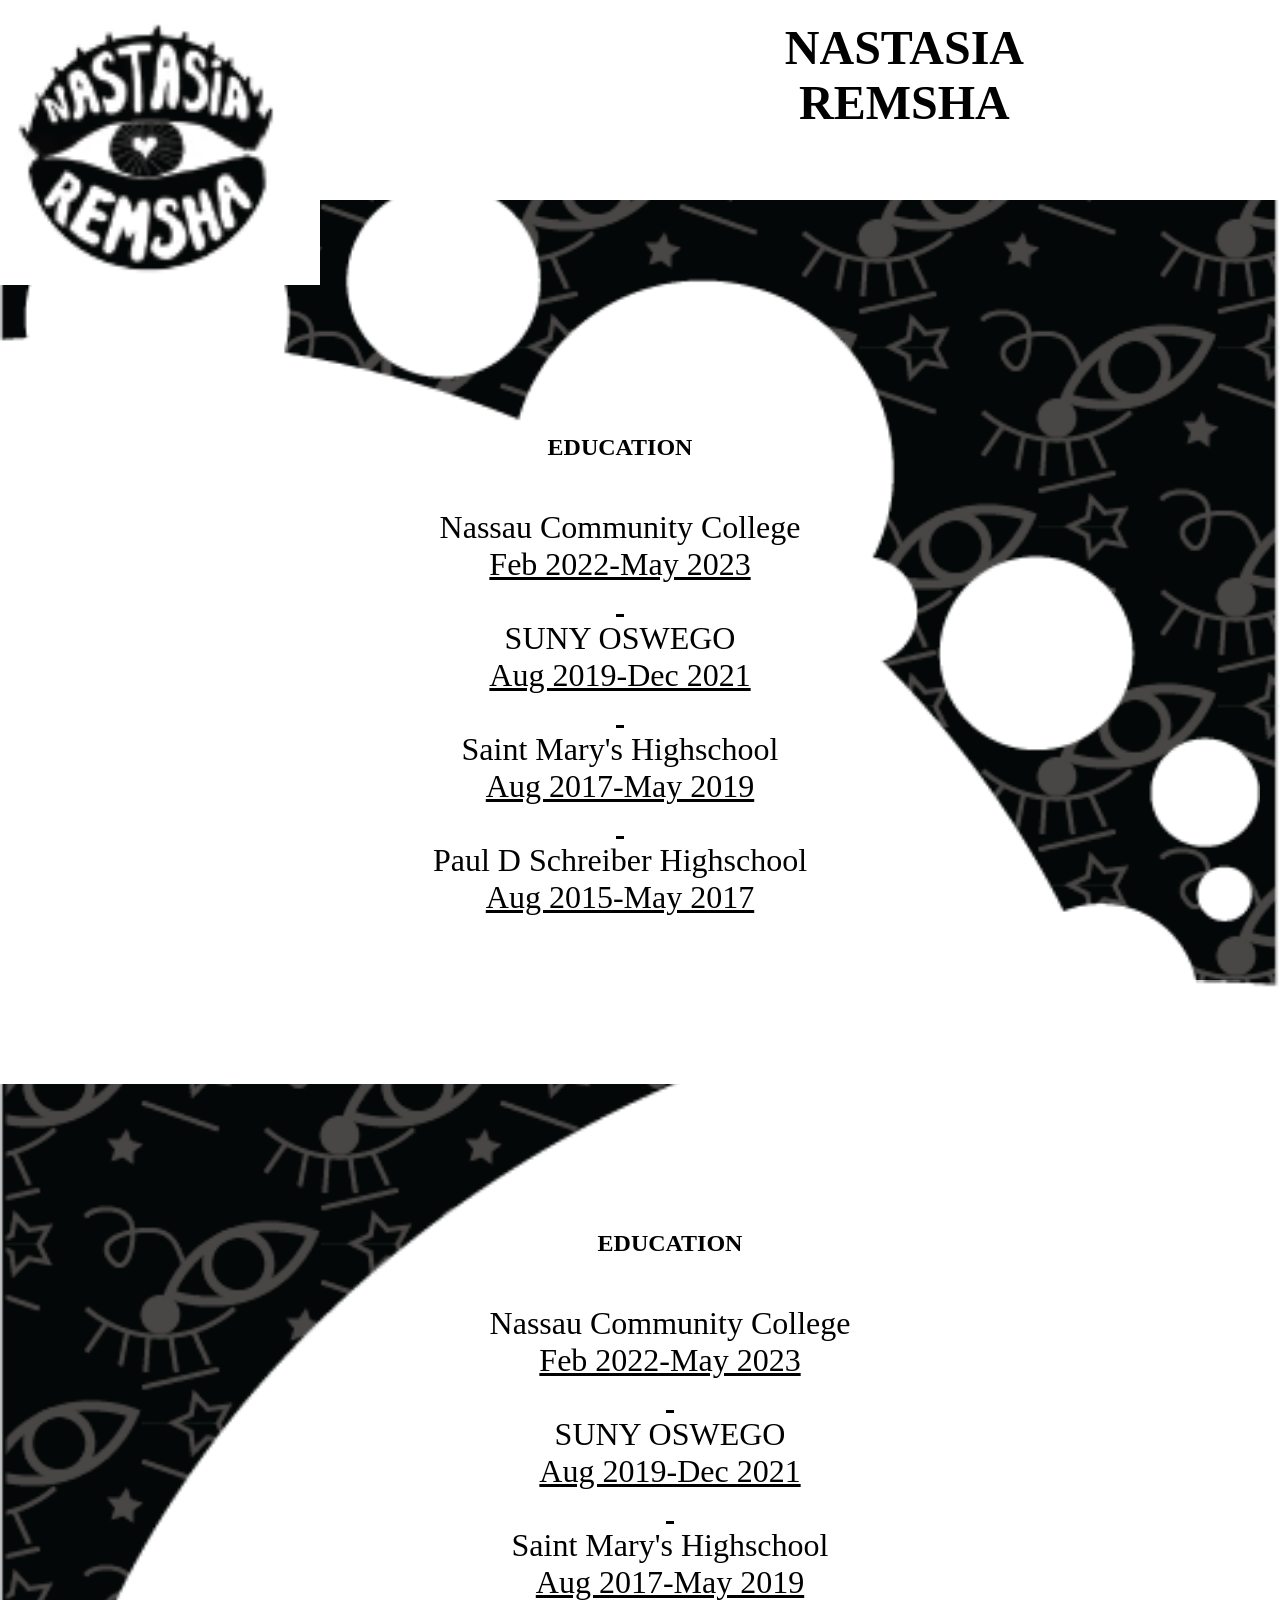
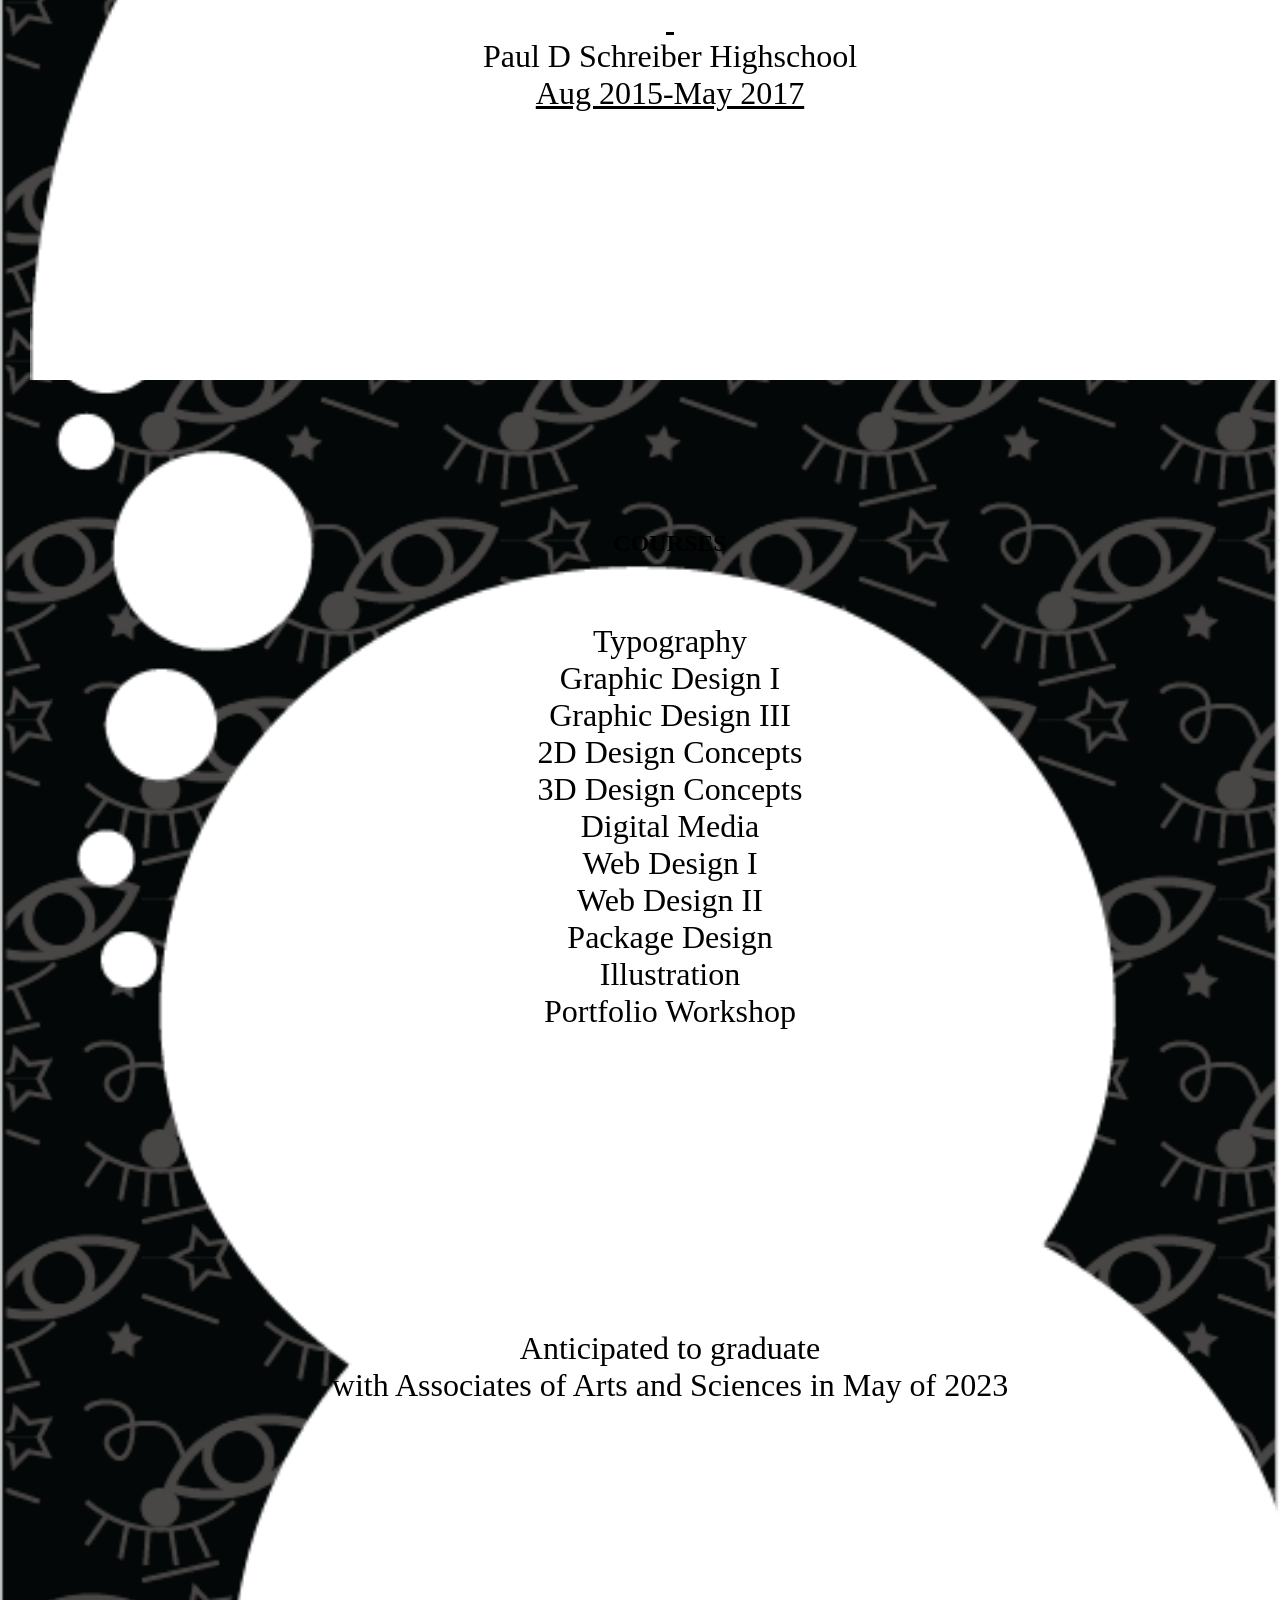
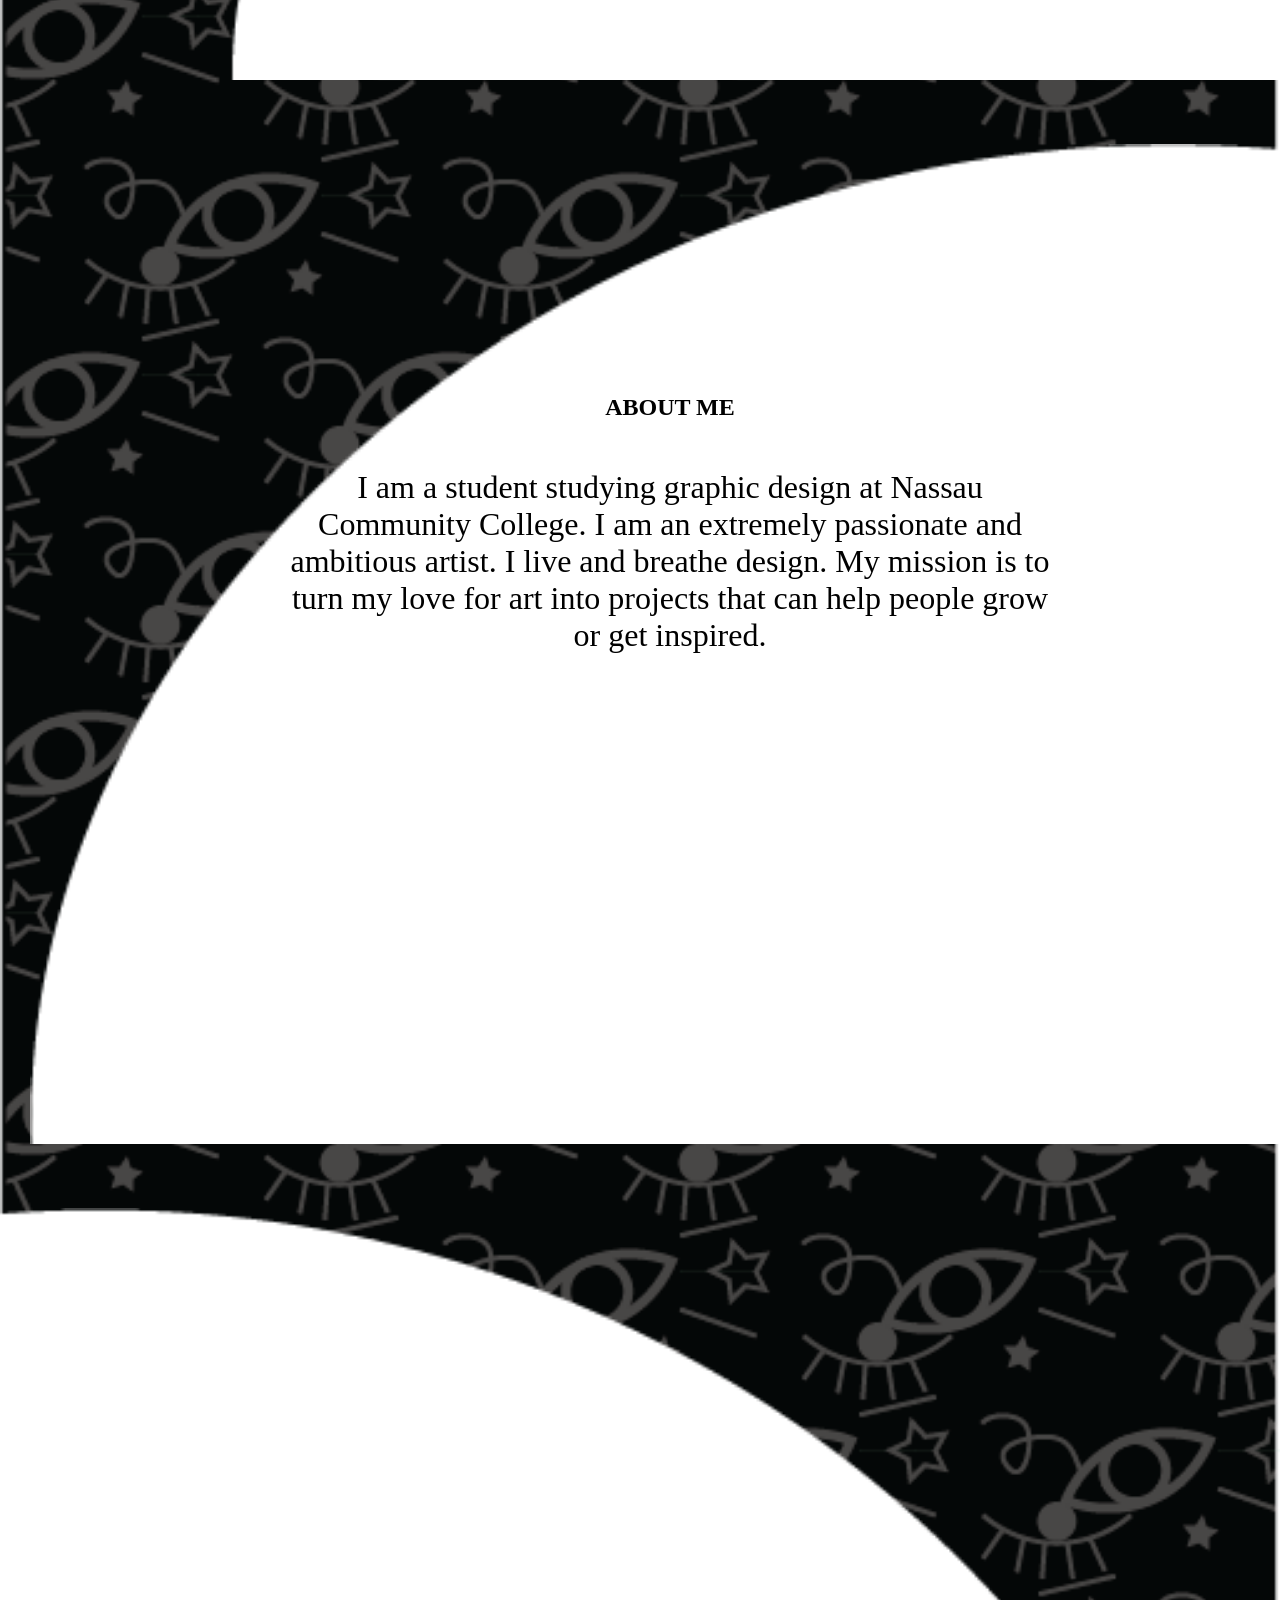
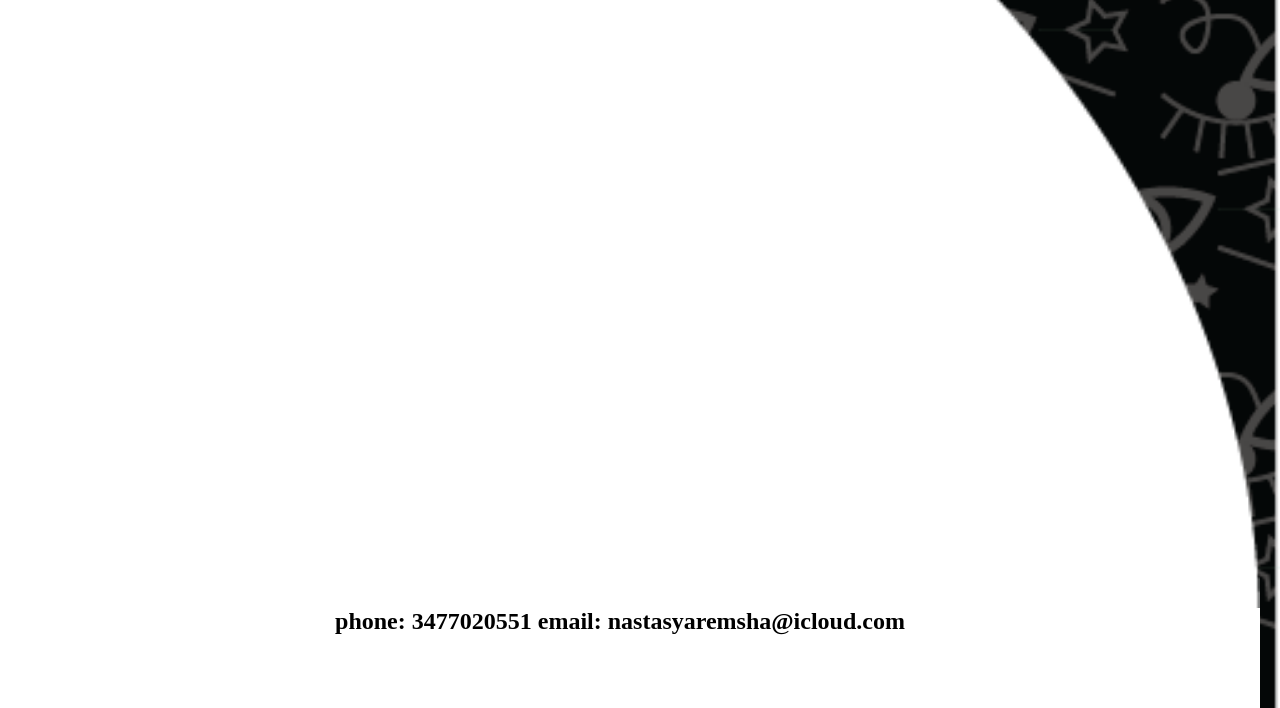
<file: weekly entries/week 5/remsha-responsive-resume copy/remsha-responsive-resume.html>
<!doctype html>
<html>
<head>
<meta charset="UTF-8">
<title>Responsive Resume</title>
<link href="_css/responsive-resume.css" rel="stylesheet" type="text/css">
</head>

<header class="main-hdr">
	<img src="_img/1x/1x/Asset 2.png" width="100" height="89" alt="" id="logo"/>
  <h1>NASTASIA<br> REMSHA</h1>
</header>
<body>
<section class="sectionone">
	
  <h2>EDUCATION</h2>
  <div class="text"><p>Nassau Community College</p>
	<p class="p-white">Feb 2022-May 2023</p>
	<p class="p-white">&nbsp;</p>
	
	<p>SUNY OSWEGO</p>
  <p class="p-white">Aug 2019-Dec 2021</p>
  <p class="p-white">&nbsp;</p>
	
  <p>Saint Mary's Highschool</p>
  <p class="p-white">Aug 2017-May 2019</p>
  <p class="p-white">&nbsp;</p>
	
  <p>Paul D Schreiber Highschool</p>
  <p class="p-white">Aug 2015-May 2017</p></div>
	
	<section class="sectiontwo">
	<h2>EDUCATION</h2>
  <div class="text"><p>Nassau Community College</p>
	<p class="p-white">Feb 2022-May 2023</p>
	<p class="p-white">&nbsp;</p>
	
	<p>SUNY OSWEGO</p>
  <p class="p-white">Aug 2019-Dec 2021</p>
  <p class="p-white">&nbsp;</p>
	
  <p>Saint Mary's Highschool</p>
  <p class="p-white">Aug 2017-May 2019</p>
  <p class="p-white">&nbsp;</p>
	
  <p>Paul D Schreiber Highschool</p>
  <p class="p-white">Aug 2015-May 2017</p></div>
	
	</section>
	
	<section class="section-three">
	  <h2> COURSES</h2><br>
		
		<p>Typography<br>
			Graphic Design I<br>
			Graphic Design III<br>
			2D Design Concepts<br>
			3D Design Concepts<br>
			Digital Media<br>
			Web Design I<br>
			Web Design II<br>
			Package Design<br>
			Illustration<br>
			Portfolio Workshop<br>
		</p>
		<div class="graduation">
		<p>Anticipated to graduate<br>
		with Associates of Arts and Sciences in May of 2023</p>
		</div>
	</section>	
	<section class="sectionfour">
		<h2>ABOUT ME</h2>
		<p>I am a student studying graphic design at Nassau Community College. I am an extremely 
passionate and ambitious artist. I live and breathe design. My mission is to turn my love for art into projects that can help people grow or get inspired.</p>
	</section>
	<section class="section-five">
	
	</section>
	<section class="contact">
	<h2>phone: 3477020551     
		email: nastasyaremsha@icloud.com
		</h2>
	
	</section>
</section>
</body>
</html>
</file>
<file: weekly entries/week 5/remsha-responsive-resume copy/_css/responsive-resume.css>
@charset "UTF-8";
*{
	padding: 0px;
	box-sizing: border-box;
	margin: 0px auto;
}
body{
	background-image: url("../_img/2x/Asset 19@2x.png");
	background-repeat: no-repeat;
	width: 100%;
	background-size: cover;
}
.main-hdr{
	width: 100%;
	height: 200px;
	background-color: white;
}
#logo{
	width: 25%;
	height:auto;
	position: relative;
}
h1{
	font-size: 3em;
	position: absolute;
	right: 20%;
	top: 20px;
	text-align: center;
}
.blob-one{
	width: 90%;
	height: auto;
}
.sectionone{
	background-image:url("../_img/2x/Asset 14@2x.png");
	background-size: cover;
	width: 100%;
	height: 900px;
	background-repeat: no-repeat;
	margin-left: -20px;
	padding-top: 250px;
	margin-top: -1em;
}
.p-white{
	text-decoration: underline;
}
p{
	font-size: 2em;
	text-align: center;
	width: 60%;
}
.text{
	margin-top: 1.8em;
}
h2{
	text-align: center;
	margin-bottom: 2em;
}

.sectiontwo{
	background-image:url("../_img/2x/Asset 15@2x.png");
	background-size: cover;
	width: 100%;
	height: 1000px;
	background-repeat: no-repeat;
	margin-right: -50px;
	padding-top: 250px;
	margin-top: 200px;
	margin-top: 4em;
}
.section-three{
	background-image: url("../_img/2x/Asset 16@2x.png");
	background-size: cover;
	width: 100%;
	height: 1400px;
	background-repeat: no-repeat;
	margin-right: -50px;
	padding-top: 250px;
	margin-top: -100px;
}
.graduation{
	padding-top: 300px;
}
.sectionfour{
	background-image:url("../_img/2x/Asset 17@2x.png");
	background-size: cover;
	width: 100%;
	height: 1000px;
	background-repeat: no-repeat;
	margin-right: -50px;
	padding-top: 250px;
	margin-top: 200px;
	margin-top: 4em;
}
.section-five{
	background-image:url("../_img/2x/Asset 18@2x.png");
	background-size: cover;
	width: 100%;
	height: 1000px;
	background-repeat: no-repeat;
	
	padding-top: 250px;
	margin-top: 200px;
	margin-top: 4em;	
}
.contact{
	background-color: white;
	height: 100px;
	width: 100%;
}
</file>
